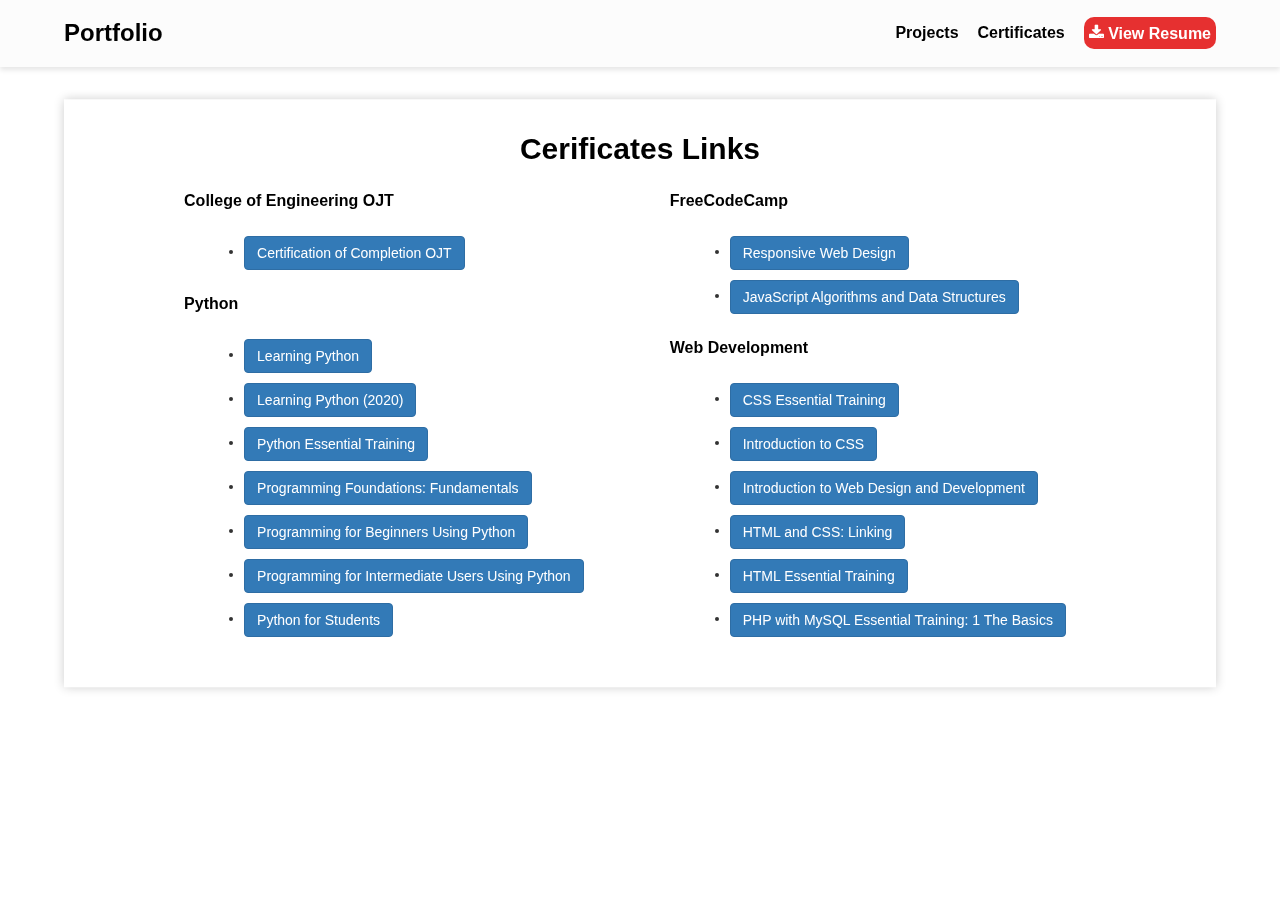
<file: certificates.html>
<!DOCTYPE html>
<html lang="en">
<head>
  <title>Certificates</title>
  <meta charset="utf-8">
  <meta name="viewport" content="width=device-width, initial-scale=1">
  <link rel="stylesheet" href="https://maxcdn.bootstrapcdn.com/bootstrap/3.4.1/css/bootstrap.min.css">
  <script src="https://ajax.googleapis.com/ajax/libs/jquery/3.6.0/jquery.min.js"></script>
  <script src="https://maxcdn.bootstrapcdn.com/bootstrap/3.4.1/js/bootstrap.min.js"></script>
  <link rel = "icon" href = "https://static.vecteezy.com/system/resources/previews/000/356/693/original/portfolio-vector-icon.jpg" type = "image/x-icon">
<style>
  body, html{
    overflow-x: hidden;
}
.frameheight{
height: 600px;
 /* xr 320px */

}
.modal-dialog.modal-lg{
    margin: 1% auto !important;
}
.modal-header{
    padding:  0 !important;
}
.modal-body{
    padding:  0 !important;
}.modal-footer{
    padding:  5px !important;
}
#about-myself li{
margin: 1rem 3rem;
}

.bg-imageskill {
background-repeat: no-repeat;
background-attachment: fixed;
background-size: cover;
background-position: center center;
z-index: -2;
}
#about-myself button:hover{
  background-color: coral;
}
@media (max-width: 992px){
    .frameheight{
     height:480px;
 /* xr 320px */
}  .modal-dialog.modal-lg{
    margin: 150px 10% !important;
}
.whole {
    display: block;
  }

}

@media (max-width: 414px){

    .modal-dialog.modal-lg{
    margin: 150px 5% !important;
}
    .frameheight{
     height: 330px;
 /* xr 320px */

}
button.btn.btn-primary {
font-size: 13px;
}
#about-myself li{
margin: 1rem 0rem;
}

}

.paralax-mf12 {
    position: relative;
    padding: 1.5rem 0;
 
  }

  .overlay-itro12{
    box-shadow: 0 0 1rem 0 rgba(0, 0, 0, .2); 
     background-color: rgba(255, 255, 255, .15);
     backdrop-filter: blur(5px);
     position: absolute;
     top: 50%;
     left: 50%;
     transform: translate(-50%,-50%);
     padding: 0;
     height: 90%;
     width: 90%;
     z-index: -1;
   }
   .whole{
    display: flex;
    justify-content: space-evenly;
   }
</style>
</head>
<style>
  
</style>
<body class="bg-imageskill"  style="background-image: url(https://stepitupwithsteph.com/wp-content/uploads/2017/04/Private-Weight-Loss-Background-02-1024x679.jpg)" >

    <div id="b-placeholder">
    </div>

    <section class="testimonials paralax-mf12" >
      <div class="overlay-itro12"></div>
        <div id="about-myself" class="aboutmyself" >
      
       
          <h2 id="more" class="title-a titleblk">Cerificates Links</h2>
          <div class="whole">
          <div class="left">
          <p> College of Engineering OJT </p>
            <ul> 
              <li>
                <button type="button" class="btn btn-primary" data-toggle="modal" data-target="#myModal" data-whatever="Cert1">Certification of Completion OJT</button>
              </li>
             
            </ul>
          <br>
        
          <p> Python </p>
            <ul> 
              <li>
                <button type="button" class="btn btn-primary" data-toggle="modal" data-target="#myModal" data-whatever="Python1">Learning Python</button>
              </li>
              <li>
                <button type="button" class="btn btn-primary" data-toggle="modal" data-target="#myModal" data-whatever="Python2">Learning Python (2020)</button>
              </li>
              <li>
                <button type="button" class="btn btn-primary" data-toggle="modal" data-target="#myModal" data-whatever="Python3">Python Essential Training</button>
              </li>
              <li>
                <button type="button" class="btn btn-primary" data-toggle="modal" data-target="#myModal" data-whatever="Python4">Programming Foundations: Fundamentals</button>
              </li>
              <li>
                <button type="button" class="btn btn-primary" data-toggle="modal" data-target="#myModal" data-whatever="Python5">Programming for Beginners Using Python</button>
              </li>
              <li>
                <button type="button" class="btn btn-primary" data-toggle="modal" data-target="#myModal" data-whatever="Python6">Programming for Intermediate Users Using Python</button>
              </li>
              <li>
                <button type="button" class="btn btn-primary" data-toggle="modal" data-target="#myModal" data-whatever="Python7">Python for Students</button>
              </li>
            </ul>
          <br>
</div>
          <div class="right">
            <p> FreeCodeCamp </p>
            <ul> 
              <li>
                <button type="button" class="btn btn-primary" data-toggle="modal" data-target="#myModal" data-whatever="free1">Responsive Web Design
                </button>
              </li>
              <li>
                <button type="button" class="btn btn-primary" data-toggle="modal" data-target="#myModal" data-whatever="free2">JavaScript Algorithms and Data Structures</button>
              </li>
             
            </ul>
          <br>
          <p> Web Development </p>
          <ul> 
            <li>
              <button type="button" class="btn btn-primary" data-toggle="modal" data-target="#myModal" data-whatever="Web1">CSS Essential Training</button>
            </li>
            <li>
              <button type="button" class="btn btn-primary" data-toggle="modal" data-target="#myModal" data-whatever="Web2">Introduction to CSS</button>
            </li>
            <li>
              <button type="button" class="btn btn-primary" data-toggle="modal" data-target="#myModal" data-whatever="Web3">Introduction to Web Design and Development</button>
            </li>
            <li>
              <button type="button" class="btn btn-primary" data-toggle="modal" data-target="#myModal" data-whatever="Web4">HTML and CSS: Linking</button>
            </li>
            <li>
              <button type="button" class="btn btn-primary" data-toggle="modal" data-target="#myModal" data-whatever="Web5">HTML Essential Training</button>
            </li>
            <li>
              <button type="button" class="btn btn-primary" data-toggle="modal" data-target="#myModal" data-whatever="Web6">PHP with MySQL Essential Training: 1 The Basics</button>
            </li>
          
           
          </ul>
        </div>
      </div>
        <br> 
        </div>
      </section>
    
<div class="container">
  <!-- Trigger the modal with a button -->
  
   
  <!-- Modal -->
  <section class="centerdiv">
  <div class="modal fade" id="myModal" role="dialog">
    <div class="modal-dialog modal-lg">
      <div class="modal-content">
        <!-- <h5 class="modal-title" id="exampleModalLabel"></h5> -->
        <div class="modal-body" >
        </div>
        <div class="modal-footer">
        <button type="button" class="btn btn-default" data-dismiss="modal">Close</button>
        </div>
      </div>
    </div>

</section>
</div>

</body>
<script src="certificates.js"></script>
<script>
    $(function () {
      $("#b-placeholder").load("navbar.html");
    });
  </script>

  <script src="https://code.jquery.com/jquery-1.10.2.js"></script>
</html>
</file>
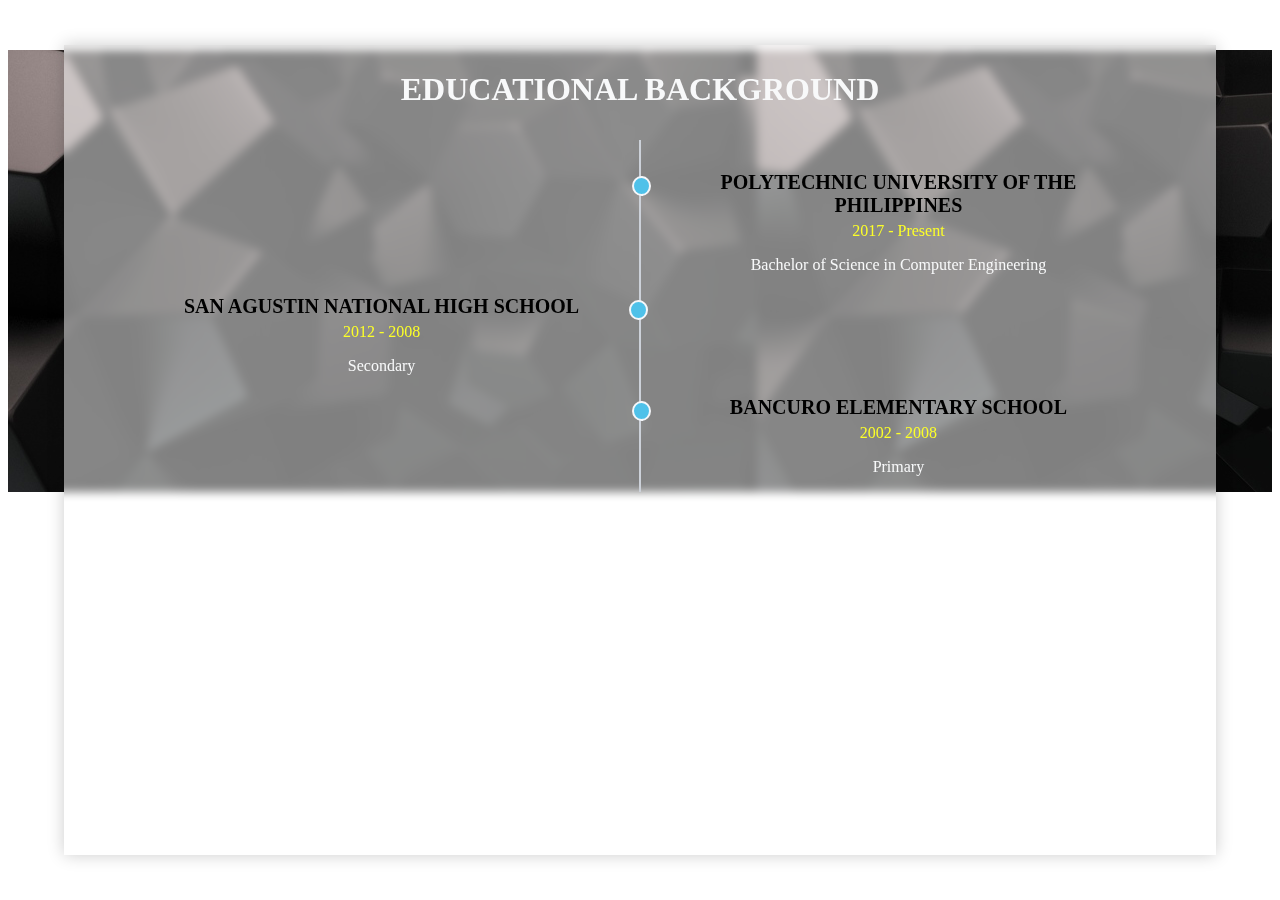
<file: education.html>
<!DOCTYPE html>
<html lang="en">
<head>
    <meta charset="UTF-8">
    <meta http-equiv="X-UA-Compatible" content="IE=edge">
    <meta name="viewport" content="width=device-width, initial-scale=1.0">
    <title>Document</title>
    <link rel="stylesheet" href="css/educstyle.css">
</head>
<body>
      <!-- educ -->
      <section id="educ">
        <div class="testimonials paralax-mf bg-image" style="background-image: url(image/bg-body.jpg)">
          <div class="overlay-itro"></div>
        <div class="text-center text-info background-info" >
          <div class="container1">
                  <div class="mx-auto col-md-12">
                      <h1 class="title-a lib centertitle">EDUCATIONAL BACKGROUND</h1><br><br>
                  </div>
                  <div class="row">
                  
        <div class="timeline-block timeline-block-right">
            <div class="marker"></div>
            <div class="timeline-content">
               <h3>POLYTECHNIC UNIVERSITY OF THE PHILIPPINES</h3>
               <span>2017 - Present </span>
               <p>Bachelor of Science in Computer Engineering</p>
            </div>
         </div>
      
         <div class="timeline-block timeline-block-left">
            <div class="marker"></div>
            <div class="timeline-content">
               <h3>SAN AGUSTIN NATIONAL HIGH SCHOOL</h3>
               <span>2008 - 2012</span>
              <p>Secondary</p>     
          </div>
         </div>
      
         <div class="timeline-block timeline-block-right">
            <div class="marker"></div>
            <div class="timeline-content">
               <h3> BANCURO ELEMENTARY SCHOOL </h3>
               <span>2002 - 2008</span>
                  <p>Primary </p>
              </div>
         </div>
      
        </div>
      
      
        </div>
       </div>
      </div>
      </section>   
      

</body>
</html>
</file>
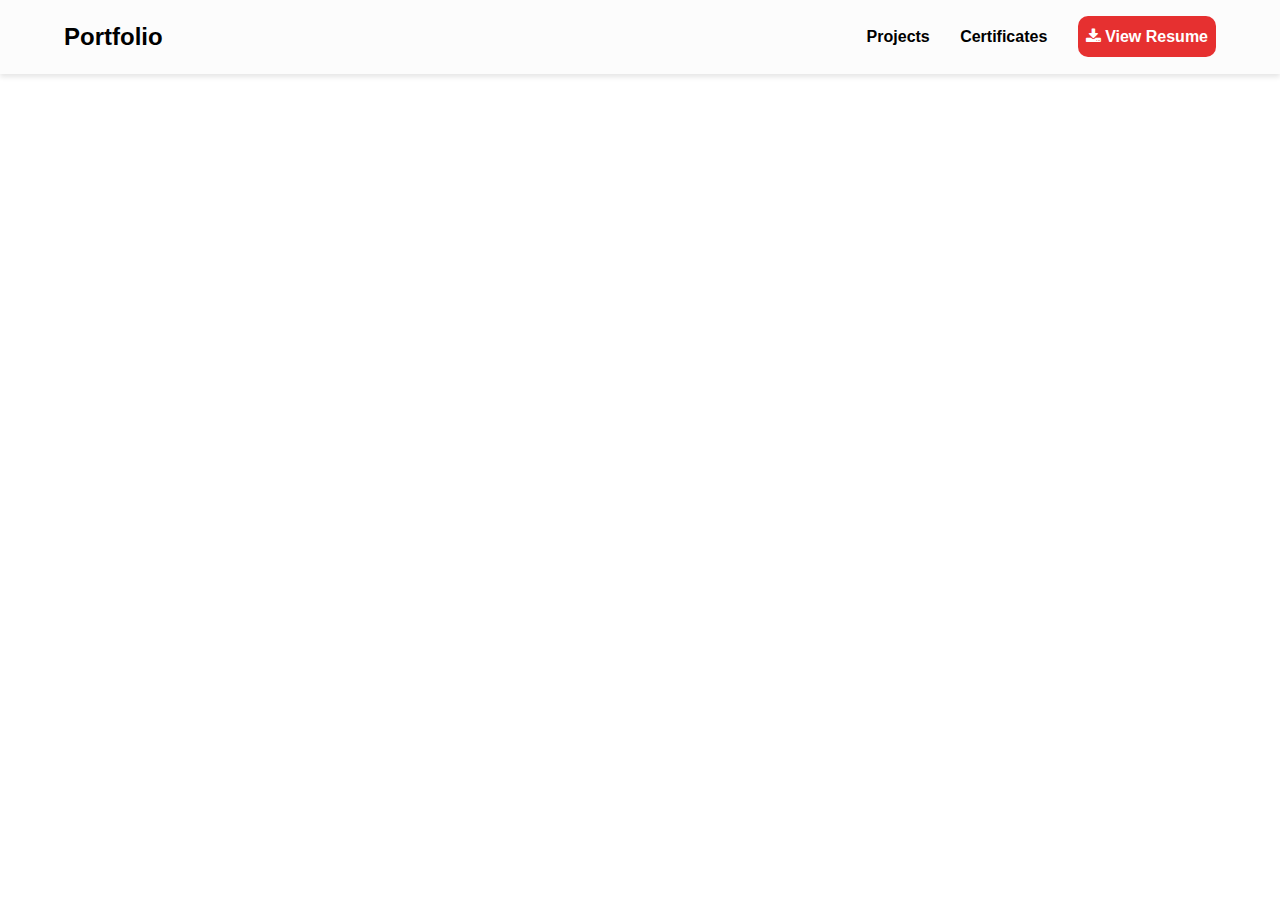
<file: navbar.html>
<!DOCTYPE html>
<html>
<head>
<meta name="viewport" content="width=device-width, initial-scale=1">
<link rel="stylesheet" href="css/style.css">
<link rel="stylesheet" href="https://cdnjs.cloudflare.com/ajax/libs/font-awesome/4.7.0/css/font-awesome.min.css">
<style>
body {
  font-family: 'Lato', sans-serif;
}

#navigation-menu ul, #myNav ul {
  list-style-type: none;
}
a:-webkit-any-link{
  text-decoration: none !important;
}

nav#navigation-menu{
    position: sticky;
    top: 0;
    left: 0;
    z-index: 1;
    display: flex;
    align-items: center;
    justify-content: space-between;
    padding:1rem 5%;
    background-color: #fcfcfc;
    box-shadow: 0 3px 5px rgba(0, 0, 0, 0.1);
  }
  #navigation-menu h1 {
    color: black;
    font-size: 24px !important;
    font-weight: 700;
    margin: 0px  !important;
  }
  
  nav#navigation-menu ul li a {
    color: black;
    transition: 0.3s;
    font-size: 16px !important;
  }
  nav#navigation-menu ul a:hover {
    color: #cf4624 !important;
    border-bottom: 2px solid !important;
  }
  
  nav ul {
    display: flex;
    gap: 1.9rem;
    margin-bottom: 0px  !important;
  }
  
  nav ul li {
    font-weight:700;
  }

  .burger-menu {
    color: black;
    font-size: 2rem;
    border: 0;
    background-color: transparent;
    cursor: pointer;
    display: none;
  }

.overlay {
  height: 0;
  width: 100%;
  position: fixed;
  z-index: 1;
  top: 0px;
  left: 0;
  background-color: white;
  /* background-color: rgba(0,0,0, 0.9); */
  overflow-x: hidden;
  transition: 0.5s;
  line-height: 1.25;
  z-index: 15;
}

.overlay-content {
  position: relative;
  top: 25%;
  width: 100%;
  text-align: center;
  margin-top: 30px;
}

.overlay a {
  padding: 8px;
  text-decoration: none;
  font-size: 20px;
  color: black;
  display: block;
  transition: 0.3s;
  font-weight: 600;
}

.overlay a:hover, .overlay a:focus {
  color: #ff0000;
}

.overlay .closebtn {
  position: absolute;
  top: 20px;
  right: 45px;
  font-size: 30px;
}

@media screen and (max-height: 450px) {
  .overlay a {font-size: 20px}
  .overlay .closebtn {
  font-size: 40px;
  top: 15px;
  right: 35px;
  }
}


.navigatio a {

font-size: 15px;
padding: 12px 0px;

}

.navigation {
align-items: center;
font-family: 'Roboto', sans-serif;
padding: 12px 0;
}

div.mobile-nav-btn {
display: none;
cursor: pointer;
}


@media screen and (max-width: 920px) {
  
  .navigation{
    width: 90%;}
    .navigation{
                display: none;
            }
            div.mobile-nav-btn {
                display: block;
            }
            .overlay .sidenav{
              width: 70%;
              
            }
            .overlay{
              display: flex;
              justify-content: center;
            }
            .dlresume a:hover{
  
           background-color:  white !important;
           color:red !important;
      }
} 

</style>
</head>
<body>

    <nav id="navigation-menu">
        <h1><a href="index.html" class="nav-link">Portfolio</a></h1>
        <ul class="navigation">
          <li><a href="projects.html" class="nav-link">Projects</a></li>
          <li><a href="certificates.html" class="nav-link">Certificates</a></li>
          <li class="dlresume"><a class="dlresume" href="https://drive.google.com/file/d/1tZ7qIcOoxWVuyGI4wlod4DUOclpl97Lf/view" target="_blank" onclick = "alert('Thank you for Viewing My Resume! \nYou will redirect to a Drive Link for Privacy')"><i class="fa fa-download"></i>  View Resume</a></li>
        </ul>
        <div id="mobile-nav-btn" class="mobile-nav-btn">
            <img src="icon/menu.png" alt="" onclick="openNav()">
        </div>
      </nav>



<div id="myNav" class="overlay">
  <div class="sidenav">
  <a href="javascript:void(0)" class="closebtn" onclick="closeNav()">&times;</a>
   <div class="overlay-content">
    <a href="projects.html" class="nav-link">Projects</a>
    <a href="certificates.html" class="nav-link">Certificates</a>
    <span class="dlresume"><a class="dlresume" href="https://drive.google.com/file/d/1tZ7qIcOoxWVuyGI4wlod4DUOclpl97Lf/view" target="_blank" onclick = "alert('Thank you for Viewing My Resume! \nYou will redirect to a Drive Link for Privacy')"><i class="fa fa-download"></i>  View Resume</a></span>
  </div>
</div>
</div>

<script>
function openNav() {
  document.getElementById("myNav").style.height = "50%";
 
  document.getElementById("mobile-nav-btn").innerHTML  ="";
}

function closeNav() {
  document.getElementById("myNav").style.height= "0%";
  document.getElementById("mobile-nav-btn").innerHTML  ="  <img src='icon/menu.png' onclick='openNav()'>";
  
  
}
</script>
     
</body>
</html>
</file>
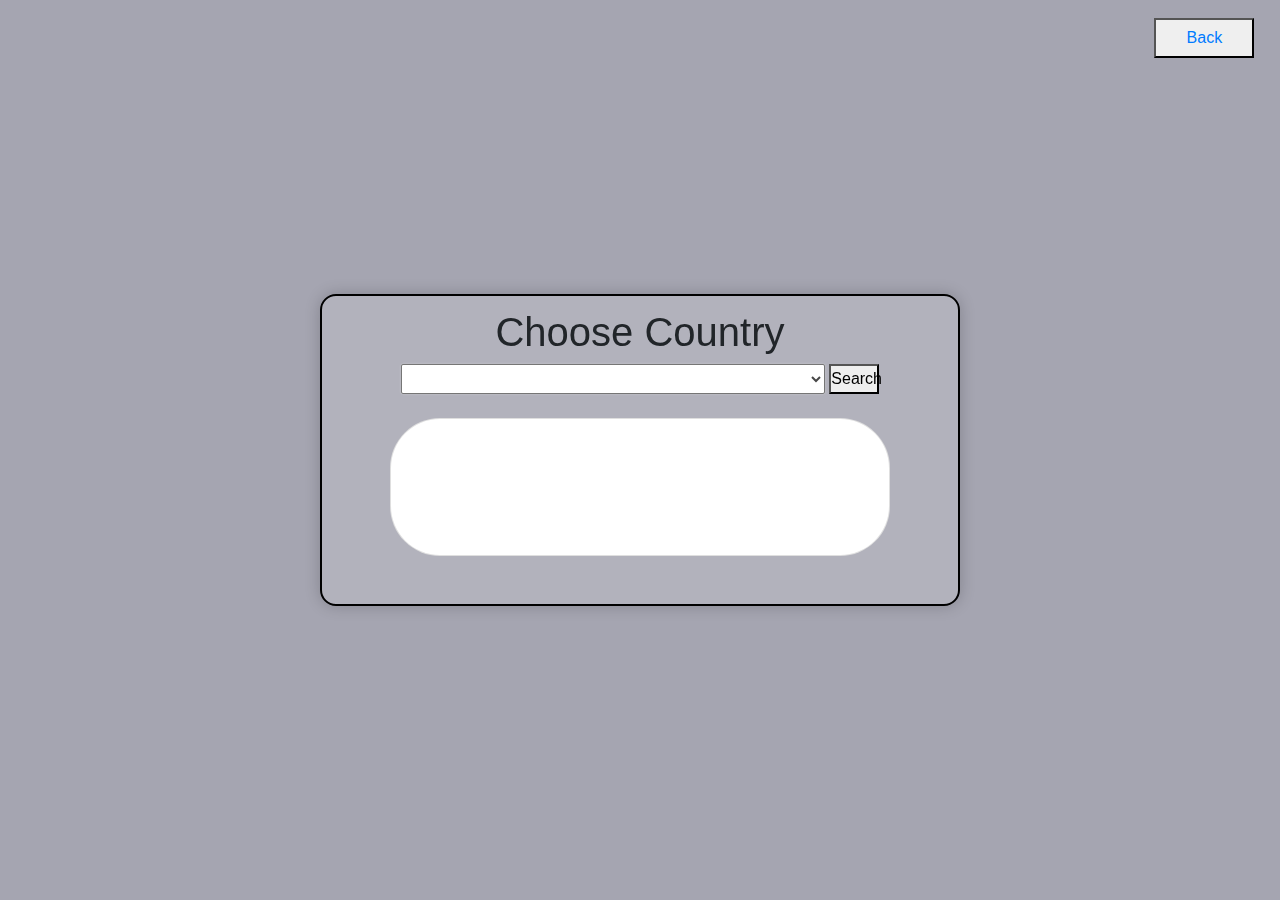
<file: weatherapp.html>
<!DOCTYPE html>
<html lang="en">

<head>
  <meta charset="UTF-8" />
  <meta http-equiv="X-UA-Compatible" content="IE=edge" />
  <meta name="viewport" content="width=device-width, initial-scale=1.0" />
  <link href='https://unpkg.com/boxicons@2.1.2/css/boxicons.min.css' rel='stylesheet'>
  <link rel="stylesheet" href="https://cdn.jsdelivr.net/npm/bootstrap@4.0.0/dist/css/bootstrap.min.css"
    integrity="sha384-Gn5384xqQ1aoWXA+058RXPxPg6fy4IWvTNh0E263XmFcJlSAwiGgFAW/dAiS6JXm" crossorigin="anonymous">
  <!--The CSS styling-->
  <link rel="stylesheet" href="css/weather.css">
</head>

<body class="bg-image" style="background-image: url(https://arctouch.com/wp-content/uploads/2020/04/blog-how-to-use-prism-eventaggregator-1024x576.jpg);">
  <div class="back-button">
    <button><a href="projects.html">Back</a></button>
  </div>
 

  <div class="container1 ">
 
    <div class="container-fluid">
      <div class="input ">
        <h1>Choose Country </h1>
        <select id="allcountries" class="dropdown" name="countries">
        </select>
        <button class="button" id="buttons">Search</button>
      </div>
      <br>
      <div class="row justify-content-center">
        <div class="col-10 ">
          <div class="card p-4">
            <div class="d-flex">
              <h6 class="flex-grow-1" id="countryname"></h6>
            </div>
            <div class="d-flex flex-column temp mt-5 mb-3" id="celcuis">
              <h1 class="mb-0 font-weight-bold" id="heading"></h1>
              <span id="MyFrame" class="small grey"></span>
            </div>
            <div class="d-flex  container end">
              <div class="temp-details flex-grow-1">
                <p class="my-1" id="speed">
                </p>
                <p class="my-1" id="humidity">
                </p>
                <p class="my-1" id="gust">
                </p>
              </div>
              <div id="weathericon">
              </div>
            </div>
          </div>
          <br> <br>
        </div>

      </div>


    </div>
  </div>
  <!--Linking the javascript code-->
  <script src="js/weatherapi.js"></script>
  
  <script>
   
    </script>

  <script src="https://code.jquery.com/jquery-1.10.2.js"></script>

</body>

</html>
</file>
<file: css/educstyle.css>
#educ .overlay-itro, #work .overlay-itro{
    box-shadow: 0 0 1rem 0 rgba(0, 0, 0, .2); 
     background-color: rgb(255 255 255 / 50%);
     backdrop-filter: blur(5px);
     position: absolute;
     top: 50%;
     left: 50%;
     transform: translate(-50%,-50%);
     padding: 0;
     height: 90%;
     width: 90%;
   }
   #educ .container .timeline-content{
   z-index:99;
   }
   #educ .container1 {
      width: 80%;
      margin: 50px auto;
      position: relative;
      overflow: hidden;
   }
   .container1:before {
      content: '';
      position: absolute;
      top: 90px;
      left: 50%;
      margin-left: -1px;
      width: 2px;
      height: 100%;
      background: #CCD1D9;
      z-index: 1
   }
   
   .timeline-content h3 {
    margin-top: 5px;
    margin-bottom: 5px;
    font-size: 20px;
    font-weight: 700;
    color: #000;
    text-align: center;
}
.timeline-block {
    width: -webkit-calc(50% + 8px);
    width: -moz-calc(50% + 8px);
    width: calc(50% + 8px);
    display: -webkit-box;
    display: -webkit-flex;
    display: -moz-box;
    display: flex;
    -webkit-box-pack: justify;
    -webkit-justify-content: space-between;
    -moz-box-pack: justify;
    justify-content: space-between;
    clear: both;
}
.timeline-content span {
 
    color: #fcff28;
 }

.timeline-block-right {
    float: right;
}
.timeline-block-left {
    float: left;
    direction: rtl;
}
.marker {
    width: 16px;
    height: 16px;
    border-radius: 50%;
    border: 2px solid #F5F7FA;
    background: #4FC1E9;
    margin-top: 10px;
    z-index: 9;
}
.timeline-content p {
    color: #f8f9fa;
 }
 .timeline-content {
    width: 95%;
    padding: 0 15px;
    color: #666;
    text-align: center;
}
.title-a {
    font-size: 2rem;
    font-weight: bold;
    text-transform: uppercase;
    color: #f8f9fa;
 text-align: center;
}
@media screen and (max-width: 769px) {
    .container1:before {
       left: 8px;
       width: 2px;
      
        
    }
    .timeline-block {
       width: 100%;
       margin-bottom: 30px;
    }
    .timeline-block-right {
       float: none;
    }
 
    .timeline-block-left {
       float: none;
       direction: ltr;
    }
    .timeline-content h3 {
    margin-top: 5px;
    margin-bottom: 5px;
    font-size: 20px;
    font-weight: 500;
    color: #000;
 }
 
 .timeline-content span {
    font-size: 15px;
    color: #fcff28;
 }
 
 .timeline-content p {
    font-size: 18px;
    line-height: 1em;
    word-spacing: 1px;
    color: #f8f9fa;
 }
 .hero {
    display: flex;
    align-items: center;
    justify-content: center;
    gap: .5rem;
    max-width: 68.75rem;
    margin: auto;
    margin: 2rem 0 !important;
  }
 }
 .centertitle{
text-align: center;
 }
</file>
<file: css/style.css>
:root {
    --variable-name: value;
  }
  selector {
    property: var(--variable-name);
  }
  @import url("https://fonts.googleapis.com/css2?family=Roboto:ital,wght@0,400;0,900;1,700&display=swap");

/* Variables */
:root {
  --font-family:'Lato', sans-serif !important;
  --normal-font: 400;
  --bold-font: 700;
  --bolder-font: 900;
  --bg-color: #fcfcfc;
  --primary-color: #000000;
  --secondary-color: #cf4624;
  --primary-shadow: #8b8eaf;
  --secondary-shadow: #a17a69;
  --bottom-margin: 0.5rem;
  --bottom-margin-2: 1rem;
  --line-height: 1.7rem;
  --transition: 0.3s;
}
/* Variables end */

body {
  scroll-behavior: smooth;
  overflow-x: hidden;
 width:100% ;
 height: 100%;
}
html{
  scroll-behavior: smooth;
  overflow-x: hidden;
  height: 100%;
}

/* CSS Resets */
* {
  margin: 0;
  padding: 0;
  box-sizing: border-box;
}

#navigation-menu ul, #myNav ul {
  list-style-type: none;
}

a {
  text-decoration: none;
  color: var(--primary-color);
}

a:hover {
  color: var(--secondary-color);
}
.dlresume a:hover{
  
  background-color:  white !important;
 
}
.dlresume a{
   padding: 0.75rem 0.5rem;
   background-color: rgba(226, 15, 15, 0.863);
   color: white !important;
   font: 0.5rem;
   border:none;
   border-radius: 10px;
   cursor: pointer;
  
}
body {
  font-family: var(--font-family);
  overflow-x: hidden;
}
nav {
    position: sticky;
    top: 0;
    left: 0;
    z-index: 1;
    display: flex;
    align-items: center;
    justify-content: space-between;
    padding: 1rem 5%;
    background-color: var(--bg-color);
    box-shadow: 0 3px 5px rgba(0, 0, 0, 0.1);
  }
  nav h1 {
    color: var(--primary-color);
    
  }
  
  nav a {
    color: var(--primary-color);
    transition: var(--transition);
    
  }
  nav a:hover {
    color: var(--secondary-color);
    border-bottom: 2px solid var(--secondary-color);
  }
  
  nav ul {
    display: flex;
    gap: 1.9rem;
  }
  
  nav ul li {
    font-weight: var(--bold-font);
  }

  .burger-menu {
    color: var(--primary-color);
    font-size: 2rem;
    border: 0;
    background-color: transparent;
    cursor: pointer;
    display: none;
  }

  /* image */
  #home .container {
    width: 80%;
    padding: 10px 0;
    padding-bottom: 20px;
    margin: 10px auto;
    position: relative;
    overflow: hidden;
 }
 #home .overlay-itro{
    box-shadow: 0 0 1rem 0 rgba(0, 0, 0, .2); 
     background-color: rgb(255 255 255 / 50%);
     backdrop-filter: blur(5px);
     position: absolute;
     top: 50%;
     left: 50%;
     transform: translate(-50%,-50%);
     padding: 0;
     height: 90%;
     width: 90%;
   }
  
  .hero {
    display: flex;
    align-items: center;
    justify-content: space-evenly;
    gap: 5rem;
    /* max-width: 68.75rem; */
    margin: auto;
  }
  .hero img {
    height: 20.5rem;

  }

  .degree{
    color: #ffffff !important;
    font-size: 20px;
   
  }
  /* about */
  #about-myself{
 
    padding: 0.5rem 0;
    font-family: 'Lato', sans-serif !important;
  }
 .white-bg{
background-color: white;
padding: 1rem 0;
  }
  #skills{

    padding: 0.5rem 0;
    font-family: 'Lato', sans-serif !important;
  }
 
  .aboutmyself{
    text-align: left;
    margin: 2rem 10%;
    text-align: justify;
  }
  .introduc{
    text-align: justify;
    text-indent: 2rem;

  }
  .aboutmyself  p {font-size: 16px;
    font-weight: 700;
    color: #000;}
  .aboutmyself ul {     line-height: var(--line-height);
    padding: 0.3rem 0;display:inline-block; margin-left:3rem; font-weight: 500;}
  

  #headd{color: rgb(0, 0, 0);
    text-align: center;
    font-size: 1.5vw;
    }
    #demo{
    font-size: 1.5vw;
    text-align: center;
    color: rgb(0, 0, 0);
    font-weight: italic;
    }
  .bio {
    width: 40rem;
    padding: 0.625rem;
    border-radius: 6px;
    /* box-shadow: 0px 2px 15px 2px var(--primary-shadow); */
  }
  .bio-title{
    
    display: flex;
    align-items: center;
   text-align: left;
   color: white;
   font-size: 45px;
   font-weight: 900;
   line-height: 1.2;
  

  }
  .bio h1 {
    margin-bottom: var(--bottom-margin);
  }
  
  .bio p {
    line-height: var(--line-height);
    padding: 0.3rem 0;
  }

  #hero{
    display: flex;
    justify-content: space-around;
  }
  .graduated {
    font-size: 15px;
    color: white !important;
  }
  .graduated a{
    font-size: 15px;
    color: black !important;
  }
  .graduated a:hover{
    color: red !important;
  }
  /* more about */
  .more-about {
    background-color: var(--bg-color);
    padding: 1rem 6rem;
  }
  
  .more-about h2 {
    margin-bottom: var(--bottom-margin);
    text-align: center;
  }
  
  .more-about p {
    line-height: var(--line-height);
    padding: 0.4rem;
  }
/* skill */
  #skills {
    /* max-width: 68.75rem; */
    margin: auto;
    text-align: center;
    /* margin-top: 2.5rem; */
    
  }
  
  .skill-header {
    margin-bottom: 1rem;
  }
  
  .skills-wrapper img {
    padding: 1.25rem;
   
  }
  
  .icon {
    width: 12.875rem;
    height: 12.25rem;
  }

  /* //skill */
  .icon-card {
    background-color: #fff;
    border-radius: 11px;
    box-shadow: 0 3px 10px var(--secondary-shadow);
    padding: 20px;
    margin: 10px;
  }

  project

  .projects {
    background-color: var(--bg-color);
    padding: 32px 0;
    margin-top: 2rem;
    animation: hideMe 2s forwards;
  }
  
  .project-pic {
    width: 45%;
    /* height: 60%; */
    margin: 0  auto;
  }
  
  .projects-container {
    display: flex;
    align-items: center;
    justify-content: center;
  }
  .projects-title {
    text-align: center;
    margin: 2rem 0;
  }
  
  .project-container {
    text-align: center;
    width: 21.875rem;
    padding: 1rem;
  }
  .project-container p {
    padding: 0.4rem;
  }
  
  .project-title {
    margin-bottom: var(--bottom-margin);
    margin-top: 0.5rem;
  }
  
  .project-details {
    margin-bottom: var(--bottom-margin);
    height: 100%;
    margin-top: 0.5rem;
    white-space: normal;
       word-break: break-word;
       display: flex;
       align-items: center;

  }
  
  .project-card {
    background-color: #fff;
    border-radius: 11px;
    box-shadow: 0 3px 10px var(--primary-shadow);
    padding: 20px;
    margin: 10px;
  }
/* contact me */
  .contact {
    margin-top: 2rem;
  }
  
  .contact h2 {
    text-align: center;
    margin-bottom: var(--bottom-margin-2);
  }
  
  .contact-form-container {
    max-width: 40.75rem;
    margin: 0 auto;
    padding: 0.938rem;
    border-radius: 5px;
    box-shadow: 0 3px 10px var(--secondary-shadow);
  }

  .contact-form-container label {
    line-height: 2.7em;
    font-weight: var(--bold-font);
    color: var(--primary-color);
  }
  
  .contact-form-container textarea {
    min-height: 6.25rem;
    font-size: 14px;
  }
  
  .contact-form-container .input-field {
    width: 100%;
    padding-top: 10px;
    padding-bottom: 10px;
    border-radius: 5px;
    border: none;
    border: 2px outset var(--primary-color);
    font-size: 0.875rem;
    outline: none;
  }

  @media screen and (max-width: 420px) {
    .hero img {
      height: 10.5rem;
      
    }
    .aboutmyself{
      margin: 2rem 8%;
    }
    .bio {
      width: 18.3rem;
    }
  
    .project-container {
      width: 17.875rem;
    }
  
    .contact-form-container {
      max-width: 17.75rem;
    }
    .aboutmyself ul {     line-height: var(--line-height);
      padding: 0.3rem 0;display:inline-block; margin-left:2rem; }
      .timeline-content{
        margin-top: 1rem;
      }
  } 



.bg-image {
    background-repeat: no-repeat;
    background-attachment: fixed;
    background-size: cover;
    background-position: center center;
    z-index: -2;
  }
  .bg-imageskill {
    background-repeat: no-repeat;
    background-attachment: fixed;
    background-size: cover;
    background-position: center center;
    z-index: -1;
  }

  .overlay-mf {
    background-color: #FEB336;
  }
  
  .overlay-mf {
    position: absolute;
    top: 0;
    left: 0px;
    padding: 0;
    height: 100%;
    width: 100%;
    opacity: .7;
  }
  
  .paralax-mf {
    position: relative;
    padding: 1.5rem 0;
  }
  .centerpic{
    display: flex;
    justify-content: center;
    line-height: 1.2;
  }
  .input{
    color:black;
  }

  .social a{
    width: 37px;
    height: 37px;
    border-radius: 50%;
    display: inline-flex;
    align-items: center;
    justify-content: center;
    font-size: 17px;
    color: #eee;
    cursor: pointer;
    margin-right: 20px;
    background-color: #000000;
    margin-top: .25rem;
   

}

.social a:hover{
    transform: scale(1.1);
    background: #eee;

    color: black;
    transition: .4s;
}


@media screen and (max-width: 920px) {
 .bio-title{
  margin-top: .5rem;
  font-size: 20px;
 }
.social a{
  font-size: 15px;
  width: 30px;
  height: 30px;
  
}
.hero {
  flex-direction: column-reverse;
  gap: 0.5em;
}
.icon{
  width: 5.875rem;
    height: 5.25rem;
}
.whole{
  display: inline-block;
}
}

.more p{
margin: 0 5%;
text-align: justify;
line-height: 2;
}
#more{
  text-align: center;
  margin:2.5rem 0;
  color: black;
  font-weight: 700;
}
#skills{
padding-top: 2rem ;
}

/* 
ProjectCSS */
.column {
  float: left;
  width: 25%;
  padding: 0 10px;
  margin: 1rem 0;
}

.rowcard {margin:0 5% ; 


}

/* Clear floats after the columns */
.rowcard:after {
  content: "";
  display: table;
  clear: both;
}

@media screen and (max-width: 900px) {
  
  .column {
    width: 33.33333333333333%;
    display: block;
    margin-bottom: 10px;
  }
  .project-details{
    font-size: 1.05rem;
    margin-top: 0.25rem;
  }
  .project-title{
    font-size: 1.25rem;
    margin-top: 0.5rem;
  }
}

/* Style the counter cards */
.card {
  box-shadow: 0 4px 8px 0 rgba(0, 0, 0, 0.2);
  padding: 16px;
  text-align: center;
  background-color: #f1f1f1;
  height: 320px;
  flex:1;
  display: flex;
  flex-direction: column;
  justify-content: space-around;
  border-radius: 30px;
}
/* Responsive columns */
@media screen and (max-width: 620px) {
  .column {
    width: 50%;
    display: block;
    margin-bottom: 20px;
  }
  .project-title{
    font-size: 1.25rem;
  }
  .project-details{
    font-size: 1rem;
    margin-top: 0.5rem;
    
  }
  .card {
 
    height: 400px;
   
  
  }
 
}
/* 
Style the counter cards
.card {
  box-shadow: 0 4px 8px 0 rgba(0, 0, 0, 0.2);
  padding: 16px;
  text-align: center;
  background-color: #f1f1f1;
  /* margin: 0 10%; */
 

@media screen and (max-width: 400px) {
  /* .column {
    width: 100%;
    display: block;
    margin-bottom: 20px;
  } */
  .project-title{
    font-size: 1rem;
  }
  .project-details{
  
    font-size: 0.85rem;
  }
  .card {
 
    height: 320px;
   
  
  }
}


.prog-selection{
 width: 0%;
  display: flex;
  justify-content: center;
  margin: 0 auto;


}

.select-dropdown {
  position: relative;
  background-color: #E6E6E6;
  border-radius: 4px;
 
  appearance: none;

}

.select-dropdown select:active, .select-dropdown select:focus {
  outline: none;
  box-shadow: none;
}
.select-dropdown select{
  font-size: 1.05rem;
}
</file>
<file: css/weather.css>
* {
    margin: 0;
    padding: 0;
    box-sizing: border-box;
  }

  .container {
    display: flex;
    justify-content: center;
    align-items: center;
    text-align: center;
    padding-top: 12px;
    border-radius: 16px;
  }

  #buttons {
    width: 50px;
    height: 30px;
  }

  @import url('https://fonts.googleapis.com/css2?family=Marcellus&display=swap');

  html,
  body {
    height: 100%;
    overflow-x: hidden !important;
  }

  * {
    padding: 0px;
    margin: 0px;
  }

  body {
    background-color: #a5a5b1;
    display: grid;
    place-items: center;

  }

  .card {
    background-color: #ffffff;
    border-radius: 50px;
    color: #6f707d;
    font-family: 'Marcellus', serif;
  }

  #heading {
    font-size: 55px;
    color: #2b304d;
  }

  .temp {
    place-items: center;
  }

  .temp-details>p>span,
  .grey {
    color: #a3acc1;
    font-size: 20px;
  }

  .fa {
    color: #a5a5b1
  }

  *:focus {
    outline: none;
  }

  .end {
    display: flex;
    justify-content: space-between;
  }

  p {
    font-size: 24px;

  }

  select {
    width: 70%;
  }

  .container-fluid {

    width: 100%;

  }

  .container1 {
    border: 2px solid black;

    width: 50%;
    display: flex;
    justify-content: center;
    align-items: center;
    text-align: center;
    padding-top: 12px;
    border-radius: 16px;

    box-shadow: 0 0 1rem 0 rgb(0 0 0 / 20%);
    background-color: rgba(255, 255, 255, .15);
    backdrop-filter: blur(5px);
    position: absolute;


  }

  .bg-image {
    background-repeat: no-repeat;
    background-attachment: fixed;
    background-size: cover;
    background-position:right bottom;
    background-image: url(/image/pupmain1.jpg)
  }

  #countryname {
    font-size: 24px;
  }

  .grey {
    font-size: 18px;
    color: red;
  }

  /*Styling Selectbox*/
  .dropdown {

    display: inline-block;
    background-color: #fff;
    border-radius: 2px;
    box-shadow: 0 0 2px rgb(204, 204, 204);
    transition: all .5s ease;
    position: relative;
    font-size: 14px;
    color: #474747;
    height: 30px;
    text-align: left
  }

  .dropdown .select {
    cursor: pointer;
    display: block;
    padding: 10px
  }

  .dropdown .select>i {
    font-size: 13px;
    color: #888;
    cursor: pointer;
    transition: all .3s ease-in-out;
    float: right;
    line-height: 20px
  }

  .dropdown:hover {
    box-shadow: 0 0 4px rgb(204, 204, 204)
  }

  .dropdown:active {
    background-color: #f8f8f8
  }

  .dropdown.active:hover,
  .dropdown.active {
    box-shadow: 0 0 4px rgb(204, 204, 204);
    border-radius: 2px 2px 0 0;
    background-color: #f8f8f8
  }

  .dropdown.active .select>i {
    transform: rotate(-90deg)
  }

  .dropdown .dropdown-menu {
    position: absolute;
    background-color: #fff;
    width: 100%;
    left: 0;
    margin-top: 1px;
    box-shadow: 0 1px 2px rgb(204, 204, 204);
    border-radius: 0 1px 2px 2px;
    overflow: hidden;
    display: none;
    max-height: 144px;
    overflow-y: auto;
    z-index: 9
  }

  .dropdown .dropdown-menu li {
    padding: 10px;
    transition: all .2s ease-in-out;
    cursor: pointer
  }

  .dropdown .dropdown-menu {
    padding: 0;
    list-style: none
  }

  .dropdown .dropdown-menu li:hover {
    background-color: #f2f2f2
  }

  .dropdown .dropdown-menu li:active {
    background-color: #e2e2e2
  }

  .back-button{
    z-index: 20;
    width: 100px;
    height: 40px;
    position: absolute;
    right: 2%;
    top: 2%;
  }
  .back-button button{
    width: 100%;
    height:100%;
  }
</file>
